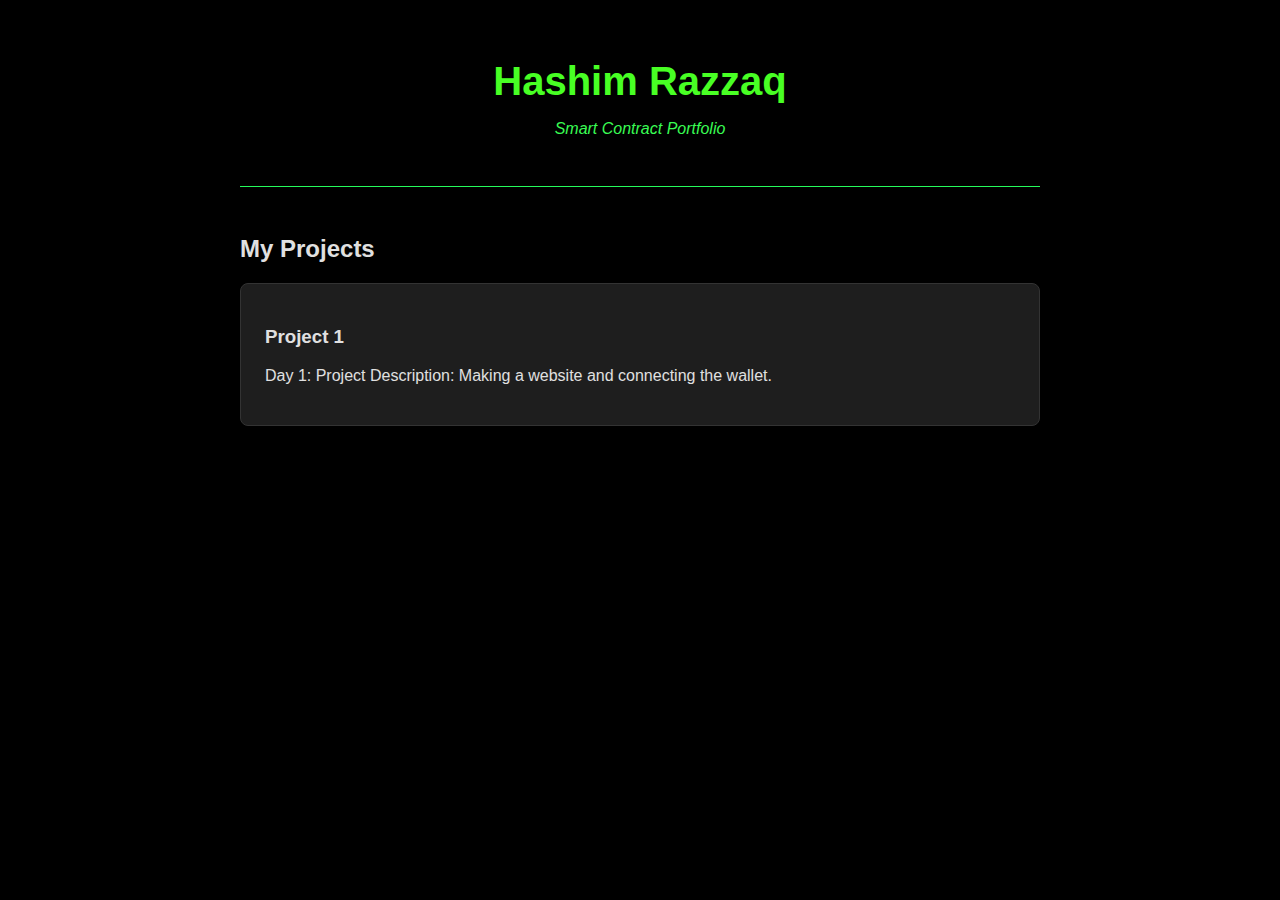
<file: 2026/portfolio/index.html>
<!DOCTYPE html>
<html lang="en">
<head>
    <meta charset="UTF-8">
    <meta name="viewport" content="width=device-width, initial-scale=1.0">
    <title>My Web3 Portfolio</title>
    <link rel="stylesheet" href="style.css">
</head>
<body>
    <div class="container">
        <header>
            <h1>Hashim Razzaq</h1>
            <p class="subtitle">Smart Contract Portfolio</p>
        </header>

        <main>
            <section id="projects">
                <h2>My Projects</h2>
                <div class="project-list">
                    <div class="card">
                        <h3>Project 1 </h3>
                        <p>Day 1: Project Description: Making a website and connecting the wallet.</p>
                    </div>
                </div>
            </section>
        </main>
    </div>
    <script src="script.js"></script>
</body>
</html>
</file>
<file: 2026/portfolio/style.css>
body {
    font-family: 'Segoe UI', Tahoma, Geneva, Verdana, sans-serif;
    background-color: #000000;
    color: #e0e0e0;
    margin: 0;
    display: flex;
    justify-content: center;
}

.container {
    width: 100%;
    max-width: 800px;
    padding: 2rem;
}

header {
    text-align: center;
    margin-bottom: 3rem;
    border-bottom: 1px solid #25fa5b;
    padding-bottom: 2rem;
}

h1 { font-size: 2.5rem; margin-bottom: 0.5rem; color: #48ff24; /* Matrix Green */ }
.subtitle { color: #39fc53; font-style: italic; }

.card {
    background-color: #1e1e1e;
    padding: 1.5rem;
    border-radius: 8px;
    border: 1px solid #333;
    margin-top: 1rem;
}
</file>
